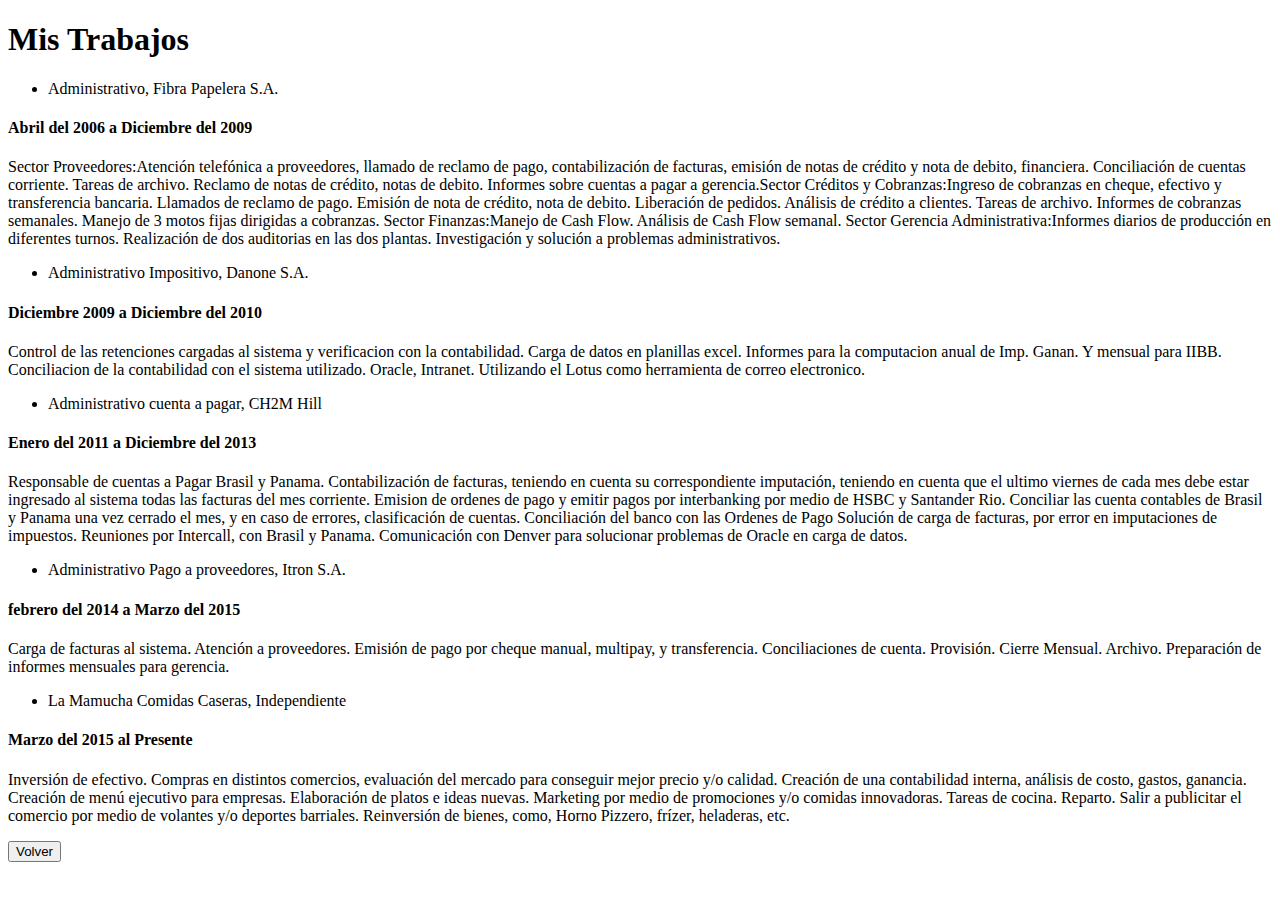
<file: CSS/Experiencia.html>
<!DOCTYPE html>
<html lang="ES">
    <head>
        <meta charset="utf-8">
        <meta http-equiv="x-ua-compatible" content="ie=edge">
        <meta name="viewport" content="width=device-width initial-scale=1.0">
        <link rel="stylesheet" type= "text/css" href="C:\Users\Guillermina Luana\Desktop\Curso UTN\Argentina Programa TP FInal\CSS\estilo3.css"
        >
        <title>
            Experiencia laboral 
        </title>
        <header>


        </header>
<body>
    
    <h1>Mis Trabajos</h1>

    <section>
            <ul>
                <li>
                    Administrativo, Fibra Papelera S.A.
                </li>
            </ul>
        
        <h4>Abril del 2006 a Diciembre del 2009</h4>
        <p>Sector Proveedores:Atención telefónica a proveedores, llamado de reclamo de pago,
        contabilización de facturas, emisión de notas de crédito y nota de debito, financiera.
        Conciliación de cuentas corriente. Tareas de archivo. Reclamo de notas de crédito, notas de debito. 
        Informes sobre cuentas a pagar a gerencia.Sector Créditos y Cobranzas:Ingreso de cobranzas en cheque, 
        efectivo y transferencia bancaria. Llamados de reclamo de pago. Emisión de nota de crédito, 
        nota de debito. Liberación de pedidos. Análisis de crédito a clientes. Tareas de archivo. 
        Informes de cobranzas semanales. Manejo de 3 motos fijas dirigidas a cobranzas. 
        Sector Finanzas:Manejo de Cash Flow. Análisis de Cash Flow semanal.
        Sector Gerencia Administrativa:Informes diarios de producción en diferentes turnos. 
        Realización de dos auditorias en las dos plantas. Investigación y solución a problemas administrativos.
        </p>
    </section>
    <section>
        <ul>
            <li>
                Administrativo Impositivo, Danone S.A.
            </li>
        </ul>
    
    <h4>Diciembre 2009 a Diciembre del 2010</h4>
    <p>Control de las retenciones cargadas al sistema y verificacion con la contabilidad. 
    Carga de datos en planillas excel. Informes para la computacion anual de Imp. Ganan.     
    Y mensual para IIBB. Conciliacion de la contabilidad con el sistema utilizado. Oracle, Intranet. 
    Utilizando el Lotus como herramienta de correo electronico.

    </p>
</section>
<section>
    <ul>
        <li>
            Administrativo cuenta a pagar, CH2M Hill
        </li>
    </ul>

<h4>Enero del 2011 a Diciembre del 2013</h4>
<p>Responsable de cuentas a Pagar Brasil y Panama. Contabilización de facturas, teniendo en cuenta su 
    correspondiente imputación, teniendo en cuenta que el ultimo viernes de cada mes debe estar ingresado 
    al sistema todas las facturas del mes corriente. Emision de ordenes de pago y emitir pagos por 
    interbanking por medio de HSBC y Santander Rio. Conciliar las cuenta contables de Brasil y Panama 
    una vez cerrado el mes, y en caso de errores, clasificación de cuentas. Conciliación del banco con las 
    Ordenes de Pago Solución de carga de facturas, por error en imputaciones de impuestos. Reuniones por 
    Intercall, con Brasil y Panama. Comunicación con Denver para solucionar problemas de Oracle en carga de 
    datos.

</p>
</section>
<section>
    <ul>
        <li>
            Administrativo Pago a proveedores, Itron S.A.
        </li>
    </ul>

<h4>febrero del 2014 a Marzo del 2015</h4>
<p>Carga de facturas al sistema. Atención a proveedores. Emisión de pago por cheque manual, multipay, 
    y transferencia. Conciliaciones de cuenta. Provisión. Cierre Mensual. Archivo. Preparación de informes 
    mensuales para gerencia.


</p>
</section>
<section>
    <ul>
        <li>
            La Mamucha Comidas Caseras, Independiente
        </li>
    </ul>

<h4>Marzo del 2015 al Presente</h4>
<p>Inversión de efectivo. Compras en distintos comercios, evaluación del mercado para conseguir mejor 
    precio y/o calidad. Creación de una contabilidad interna, análisis de costo, gastos, ganancia. 
    Creación de menú ejecutivo para empresas. Elaboración de platos e ideas nuevas. Marketing por 
    medio de promociones y/o comidas innovadoras. Tareas de cocina. Reparto. Salir a publicitar el 
    comercio por medio de volantes y/o deportes barriales. Reinversión de bienes, como, Horno Pizzero, 
    frízer, heladeras, etc.

</p>
</section>
</body>
        
<footer>
    <button id="botonvolver">Volver</button>

</footer>

</head>
    <body>
</file>
